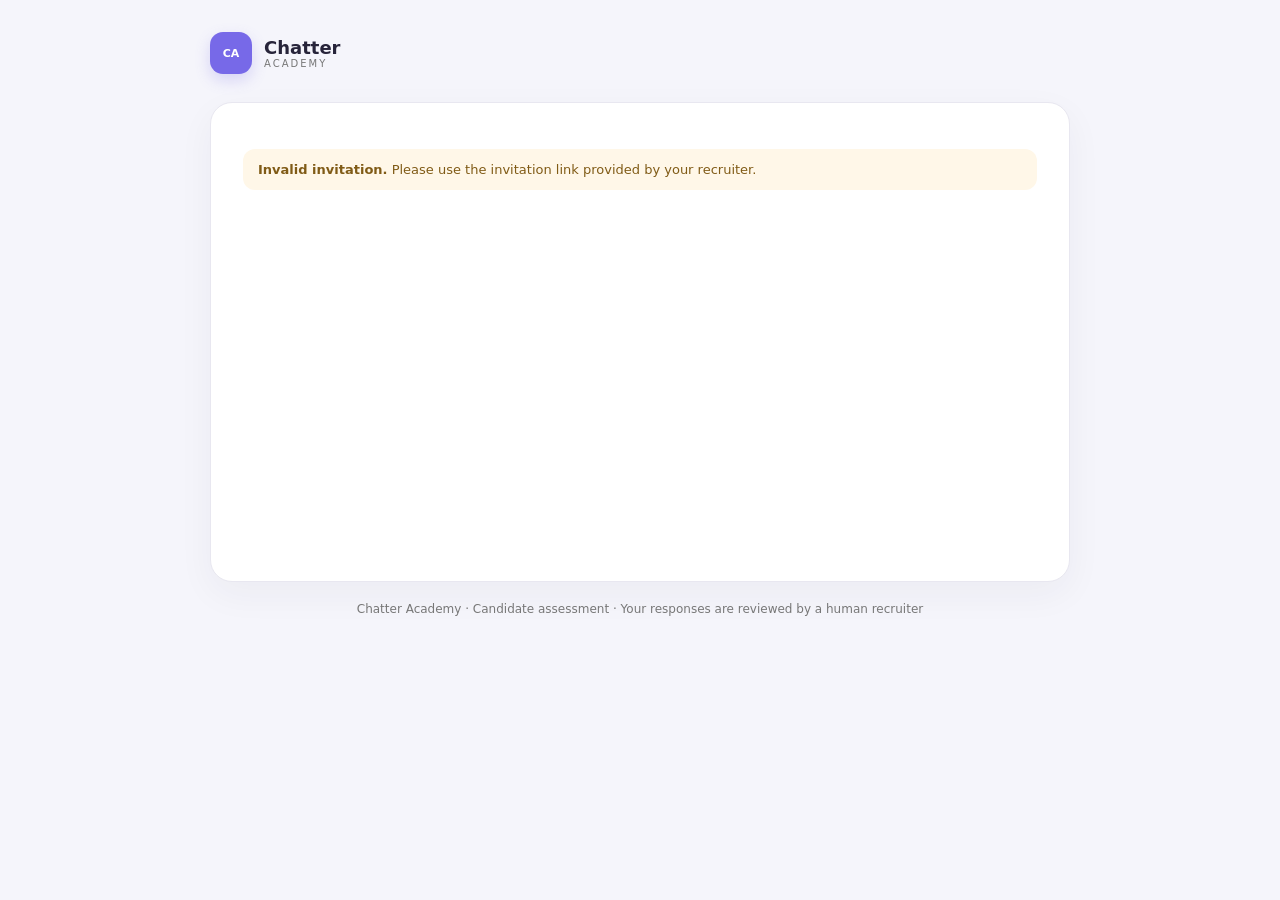
<file: candidate.html>
<!doctype html>
<html lang="en"><head><meta charset="utf-8"><meta name="viewport" content="width=device-width,initial-scale=1"><meta name="description" content="Chatter Academy candidate assessment"><title>Candidate Assessment | Chatter Academy</title><link rel="stylesheet" href="styles.css"><link rel="stylesheet" href="candidate.css"></head>
<body class="candidate-body"><main class="candidate-shell"><header class="candidate-brand"><div class="brand-mark">CA</div><div><strong>Chatter</strong><span>ACADEMY</span></div></header><section id="candidate-card" class="candidate-card"><div id="candidate-stage"></div></section><footer class="candidate-footer">Chatter Academy · Candidate assessment · Your responses are reviewed by a human recruiter</footer></main><script src="supabase-config.js"></script><script src="assessment-model.js"></script><script src="text-utils.js"></script><script src="scenario-definitions.js"></script><script src="scenario-runtime.js"></script><script src="evaluation-pipeline.js"></script><script src="scoring.js"></script><script src="critical-flags.js"></script><script src="competency-engine.js"></script><script src="candidate.js"></script></body></html>
</file>
<file: styles.css>
:root{--ink:#27243a;--muted:#8a8798;--line:#eceaf2;--bg:#fbfbfd;--purple:#7668e8;--purple-soft:#f0edff;--green:#31aa79;--orange:#e68c52;--shadow:0 10px 30px #28234c09}*{box-sizing:border-box}body{margin:0;background:var(--bg);color:var(--ink);font:14px Inter,ui-sans-serif,system-ui,-apple-system,BlinkMacSystemFont,"Segoe UI",sans-serif}.app-shell{display:flex;min-height:100vh}.sidebar{width:250px;background:#fff;border-right:1px solid var(--line);padding:28px 18px 18px;display:flex;flex-direction:column}.brand{display:flex;align-items:center;gap:10px;font-size:17px;letter-spacing:-.4px;padding:0 12px 30px}.brand strong{display:block}.brand span{display:block;font-size:8px;letter-spacing:2.4px;color:var(--purple);font-weight:800;margin-top:2px}.brand-mark{width:34px;height:34px;background:var(--purple);color:#fff;border-radius:11px;display:grid;place-items:center;font-size:11px;font-weight:800;box-shadow:0 6px 15px #7668e83d}.workspace-switcher{border:1px solid var(--line);border-radius:12px;padding:10px;display:flex;gap:9px;align-items:center;margin-bottom:28px}.workspace-switcher b,.user-row b{font-size:12px;display:block}.workspace-switcher small,.user-row small{display:block;color:var(--muted);font-size:10px;margin-top:3px}.chevron{margin-left:auto;color:var(--muted)}.nav-label{font-size:10px;color:#aaa6b5;text-transform:uppercase;letter-spacing:1.2px;font-weight:700;margin:0 12px 8px}.nav-label:not(:first-child){margin-top:24px}.nav-item{width:100%;background:none;border:0;color:#777386;padding:11px 12px;border-radius:10px;text-align:left;display:flex;align-items:center;gap:12px;font:inherit;cursor:pointer;margin-bottom:3px}.nav-item span{width:18px;text-align:center;font-size:17px}.nav-item:hover{background:#f8f7fc}.nav-item.active{background:var(--purple-soft);color:var(--purple);font-weight:700}.nav-item em{font-style:normal;margin-left:auto;background:#f1eff7;border-radius:10px;padding:2px 7px;font-size:10px}.sidebar-bottom{margin-top:auto}.help-card{margin:20px 4px;padding:13px;background:#fff9f3;border:1px solid #faeee2;border-radius:12px;display:flex;gap:10px;align-items:center}.help-icon{background:#f6c598;color:#fff;width:24px;height:24px;border-radius:50%;display:grid;place-items:center;font-weight:700}.help-card b{font-size:11px;display:block}.help-card small{font-size:9px;color:#ad9e91}.user-row{border-top:1px solid var(--line);padding:18px 6px 0;display:flex;gap:9px;align-items:center}.dots{margin-left:auto;color:#aaa}.avatar{width:31px;height:31px;border-radius:50%;display:inline-grid;place-items:center;font-size:10px;font-weight:800;color:#6f5eac;background:#eae5ff;flex:0 0 auto}.avatar.small{width:27px;height:27px}.avatar.green,.activity-avatar.green{background:#dcf5e7;color:#27825e}.avatar.purple,.activity-avatar.purple{background:#eae5ff;color:#725fca}.avatar.orange,.activity-avatar.orange{background:#ffeadc;color:#ce7541}.avatar.blue,.activity-avatar.blue{background:#dff1ff;color:#4c91bd}.main-content{flex:1;min-width:0}.topbar{height:74px;background:#fff;border-bottom:1px solid var(--line);display:flex;align-items:center;justify-content:space-between;padding:0 42px}.breadcrumbs{display:flex;gap:12px;align-items:center;color:#aaa6b5;font-size:12px}.breadcrumbs b{color:#ddd}.breadcrumbs strong{color:var(--ink)}.top-actions{display:flex;align-items:center;gap:15px}.icon-button{border:0;background:none;color:#817d8e;font-size:22px;position:relative}.icon-button i{position:absolute;right:-1px;top:1px;width:6px;height:6px;background:#ed836e;border-radius:50%}.outline-button,.date-button,.select-button{background:#fff;border:1px solid #ddd9e8;border-radius:8px;padding:10px 14px;color:var(--ink);font:inherit;font-size:12px;cursor:pointer}.outline-button{color:var(--purple);border-color:#d9d4f9;font-weight:700}.view{display:none;padding:38px 42px 60px}.view.active-view{display:block}.welcome,.simulator-header{display:flex;justify-content:space-between;align-items:flex-end;margin-bottom:30px}.eyebrow{font-size:10px;letter-spacing:1.4px;color:#a09cac;font-weight:800;margin:0 0 9px}.welcome h1,.simulator-header h1{font-size:28px;letter-spacing:-1px;margin:0 0 7px}.welcome h1 span{color:#e6b75f;font-size:21px}.subhead{color:#9692a0;margin:0;font-size:13px}.date-button{color:#6e6a79}.metrics{display:grid;grid-template-columns:repeat(4,1fr);gap:16px;margin-bottom:22px}.metric-card,.panel{background:#fff;border:1px solid var(--line);border-radius:14px;box-shadow:var(--shadow)}.metric-card{padding:19px 20px}.metric-top{display:flex;justify-content:space-between;align-items:center;margin-bottom:16px}.metric-icon{width:31px;height:31px;border-radius:9px;display:grid;place-items:center;font-size:16px}.lavender{background:#efecff;color:#7668e8}.mint{background:#e4f8ef;color:#34a978}.peach{background:#fff0e5;color:#e4894f}.blue{background:#e8f4ff;color:#58a0cd}.trend{font-size:10px;font-weight:700}.trend.up{color:#31a979}.trend.down{color:#d88063}.trend.neutral{color:#aaa6b5}.metric-card strong{display:block;font-size:25px;letter-spacing:-1px;margin-bottom:4px}.metric-card>span{display:block;font-size:12px}.metric-card small{display:block;color:#aaa6b5;font-size:10px;margin-top:9px}.grid-two{display:grid;grid-template-columns:1.55fr 1fr;gap:20px;margin-bottom:22px}.panel{padding:22px}.panel-heading{display:flex;justify-content:space-between;align-items:flex-start;margin-bottom:22px}.panel-heading h2{font-size:15px;margin:0 0 5px}.panel-heading p{font-size:11px;color:#aaa6b5;margin:0}.text-button{border:0;background:none;color:var(--purple);font-size:11px;font-weight:700;cursor:pointer}.chart-wrap{display:flex;height:206px}.y-axis{width:40px;display:flex;flex-direction:column;justify-content:space-between;padding:0 0 26px;color:#aaa6b5;font-size:9px}.chart{position:relative;flex:1}.chart svg{width:100%;height:175px;position:absolute;left:0;top:0}.grid-line{position:absolute;left:0;right:0;border-top:1px dashed #eeeef4}.l1{top:0}.l2{top:43px}.l3{top:86px}.l4{top:129px}.x-axis{display:flex;justify-content:space-between;color:#aaa6b5;font-size:9px;position:absolute;bottom:5px;width:100%}.activity-list{margin-top:6px}.activity{display:flex;gap:10px;padding:10px 0;border-bottom:1px solid #f3f2f6}.activity:last-child{border:0}.activity-avatar{width:29px;height:29px;border-radius:50%;display:grid;place-items:center;font-size:9px;font-weight:800;flex:0 0 auto}.activity b{display:block;font-size:11px;font-weight:700;margin:1px 0 4px}.activity small{color:#9995a3;font-size:10px;display:block}.activity time{color:#aaa6b5;font-size:9px;display:block;margin-top:6px}.table-wrap{overflow-x:auto}table{border-collapse:collapse;width:100%;text-align:left;font-size:11px}th{font-size:9px;text-transform:uppercase;letter-spacing:.7px;color:#aaa6b5;font-weight:700;padding:10px 12px;border-bottom:1px solid var(--line)}td{padding:13px 12px;border-bottom:1px solid #f1f0f5;color:#777383;white-space:nowrap}tbody tr:last-child td{border-bottom:0}.person{display:flex;align-items:center;gap:9px;color:var(--ink)}.score{font-weight:800}.score.high{color:#2da475}.score.mid{color:#c5933a}.score.low{color:#d57364}.status{padding:5px 8px;border-radius:5px;font-size:9px;font-weight:700}.reviewed{background:#e8f8f0;color:#2c9b6d}.pending{background:#fff5df;color:#bd8a32}.progress{background:#f0edff;color:#7768d6}.simulator-layout{display:grid;grid-template-columns:280px minmax(420px,680px);gap:20px;align-items:start}.scenario-panel{padding:20px}.scenario-panel h2{font-size:14px;margin:0 0 22px}.scenario-panel label{display:block;font-size:10px;font-weight:700;color:#6e6979;margin-bottom:17px}.scenario-panel select{display:block;width:100%;margin-top:8px;border:1px solid #e3e0ea;border-radius:8px;padding:11px 9px;color:var(--ink);background:#fff;font:inherit;font-size:11px}.scenario-note{background:#faf8ff;border-radius:10px;padding:12px;display:flex;gap:9px;margin-top:23px;color:#6d6599}.scenario-note>span{font-size:16px}.scenario-note b{font-size:10px}.scenario-note p{font-size:10px;line-height:1.5;color:#9893aa;margin:5px 0 0}.score-preview{border-top:1px solid var(--line);margin-top:25px;padding-top:17px;display:flex;align-items:center;justify-content:space-between}.score-preview span{display:block;color:#aaa6b5;font-size:10px}.score-preview strong{font-size:26px;display:block;margin-top:4px}.mini-bars{display:flex;gap:3px;align-items:end;height:27px}.mini-bars i{display:block;width:7px;background:#ddd9fa;border-radius:3px}.mini-bars i:nth-child(1){height:10px}.mini-bars i:nth-child(2){height:15px}.mini-bars i:nth-child(3){height:20px;background:#a69bef}.mini-bars i:nth-child(4){height:24px;background:#8779eb}.mini-bars i:nth-child(5){height:18px}.chat{padding:0;overflow:hidden}.chat-header{height:74px;padding:15px 20px;border-bottom:1px solid var(--line);display:flex;align-items:center;justify-content:space-between}.chat-person{display:flex;align-items:center;gap:9px}.chat-person b{display:block;font-size:13px}.chat-person small{display:block;color:#aaa6b5;font-size:10px;margin-top:4px}.creator{background:#f4d8d0;color:#b66e62}.online-dot{display:inline-block;width:6px;height:6px;background:#38b87e;border-radius:50%;margin-right:4px}.scenario-pill{background:#f0edff;color:#7668e8;border-radius:15px;padding:6px 9px;font-size:9px;font-weight:700}.messages{height:410px;padding:24px 20px;overflow-y:auto;background:#fefeff}.message-row{display:flex;gap:9px;margin-bottom:20px}.message-row .avatar{margin-top:2px}.bubble{max-width:430px;padding:12px 14px;border-radius:4px 14px 14px 14px;font-size:12px;line-height:1.55}.creator-bubble{background:#f2effc;color:#514b68}.user-row-message{justify-content:flex-end}.user-row-message .bubble{border-radius:14px 4px 14px 14px;background:var(--purple);color:#fff}.message-row time{display:block;color:#aaa6b5;font-size:9px;margin-top:6px}.user-row-message time{text-align:right}.typing{height:23px;padding:0 20px;color:#aaa6b5;font-size:10px}.typing span{display:inline-block;width:4px;height:4px;background:#aaa6b5;border-radius:50%;margin:0 2px 2px 0}.composer{display:flex;gap:10px;border-top:1px solid var(--line);padding:14px 18px}.composer input{border:0;outline:0;flex:1;font:inherit;font-size:12px;color:var(--ink)}.composer button{border:0;background:var(--purple);color:#fff;border-radius:8px;width:30px;height:30px;font-size:18px;cursor:pointer}.chat-hint{text-align:center;color:#b0acb8;font-size:9px;padding:0 0 14px}.count-badge{font-size:10px;background:#f0edff;color:var(--purple);padding:3px 7px;border-radius:10px;margin-left:5px}.search-box{border:1px solid #e5e2ec;border-radius:8px;padding:8px 10px;color:#aaa6b5}.search-box input{border:0;outline:0;font:inherit;font-size:11px;width:140px}.personality-grid{display:grid;grid-template-columns:repeat(3,1fr);gap:18px}.personality-card{background:#fff;border:1px solid var(--line);border-radius:14px;overflow:hidden}.personality-cover{height:145px;display:grid;place-items:center;position:relative}.luna-cover{background:linear-gradient(135deg,#ede9ff,#d9d1ff)}.maya-cover{background:linear-gradient(135deg,#ffe9df,#ffd2c0)}.riley-cover{background:linear-gradient(135deg,#dff1f2,#bbdcde)}.avatar.large{width:72px;height:72px;font-size:27px;box-shadow:0 8px 20px #7961a22b}.avatar.maya{background:#f8c6b2;color:#a9604e}.avatar.riley{background:#acd1d2;color:#4d8182}.live-tag{position:absolute;top:12px;right:12px;background:#fff9;color:#3aa478;border-radius:12px;padding:5px 8px;font-size:9px;font-weight:700}.personality-body{padding:18px}.card-title{display:flex;justify-content:space-between;align-items:center}.card-title h2{font-size:16px;margin:0}.personality-body p{color:#93909d;font-size:11px;line-height:1.55;min-height:35px}.tag-row{display:flex;gap:6px;margin:14px 0}.tag-row span{font-size:9px;color:#7768e8;background:#f1efff;padding:5px 7px;border-radius:5px}.full-button{width:100%;padding:9px;border:1px solid #ddd9ef;background:#fff;border-radius:7px;color:var(--purple);font-size:10px;font-weight:700;cursor:pointer}.full-button:hover{background:#f8f7ff}.toast{position:fixed;bottom:24px;right:24px;background:#27243a;color:#fff;padding:12px 16px;border-radius:8px;font-size:12px;box-shadow:0 8px 25px #0002;opacity:0;transform:translateY(10px);transition:.25s;pointer-events:none}.toast.show{opacity:1;transform:translateY(0)}@media(max-width:1000px){.sidebar{width:210px}.view{padding:28px 24px}.topbar{padding:0 24px}.metrics{grid-template-columns:repeat(2,1fr)}.grid-two{grid-template-columns:1fr}.personality-grid{grid-template-columns:repeat(2,1fr)}}@media(max-width:720px){.sidebar{display:none}.simulator-layout{grid-template-columns:1fr}.view{padding:24px 16px}.welcome,.simulator-header{align-items:flex-start;gap:15px;flex-direction:column}.topbar{padding:0 16px}.metrics{grid-template-columns:1fr 1fr}.personality-grid{grid-template-columns:1fr}}
.rubric-note{border-top:1px solid var(--line);margin-top:20px;padding-top:15px}.rubric-note b{display:block;font-size:10px}.rubric-note small{display:block;color:#aaa6b5;font-size:9px;line-height:1.5;margin-top:5px}.score-report{margin-top:20px;padding:20px}.heuristic-tag{font-size:9px;color:#9b7b36;background:#fff5df;padding:6px 8px;border-radius:12px;font-weight:700}.report-grid{display:grid;grid-template-columns:1fr 1fr;gap:28px;font-size:11px}.report-grid div>b{font-size:10px;color:#6e6979}.report-grid ul{padding-left:17px;color:#898594;line-height:1.7;margin:9px 0 0}.report-grid p{color:#898594;line-height:1.5;margin:7px 0 14px}
.admin-demo-banner{margin:14px 0 20px;border:1px solid #f0d79d;background:#fff7e7;color:#7a5a18;padding:12px 15px;border-radius:12px;font-size:13px}.admin-demo-banner b{letter-spacing:.5px}
</file>
<file: candidate.css>
.candidate-body{background:#f5f5fb;min-height:100vh}.candidate-shell{max-width:900px;margin:0 auto;padding:32px 20px}.candidate-brand{display:flex;align-items:center;gap:12px;margin-bottom:28px}.candidate-brand .brand-mark{display:grid;place-items:center;width:42px;height:42px;border-radius:13px;background:#7769e8;color:white;font-weight:800}.candidate-brand strong{display:block;font-size:18px}.candidate-brand span{display:block;font-size:10px;letter-spacing:2px;color:#777}.candidate-card{background:#fff;border:1px solid #e8e7f0;border-radius:22px;padding:32px;box-shadow:0 12px 36px #29264a0c;min-height:480px}.candidate-footer{text-align:center;color:#777;font-size:12px;padding:20px}.candidate-kicker{color:#7669e6;font-size:12px;letter-spacing:1.6px;font-weight:700}.candidate-card h1{font-size:30px;line-height:1.2;margin:12px 0}.candidate-card p{color:#626275;line-height:1.6}.candidate-form{display:grid;gap:16px;max-width:520px;margin-top:24px}.candidate-form label{display:grid;gap:7px;font-weight:600;font-size:14px}.candidate-form input,.candidate-form select{border:1px solid #dedde8;border-radius:10px;padding:12px;font:inherit}.ca-button{background:#7669e6;border:0;border-radius:10px;color:#fff;padding:12px 18px;font-weight:700;cursor:pointer}.ca-button.secondary{background:#f0effb;color:#5147b7}.ca-button:disabled{opacity:.45;cursor:not-allowed}.candidate-chat{border:1px solid #e6e5ed;border-radius:16px;overflow:hidden;margin-top:20px}.candidate-chat-head{background:#faf9fe;padding:15px;display:flex;align-items:center;gap:10px;border-bottom:1px solid #e6e5ed}.candidate-chat-head .bubble-avatar{background:#786be8;color:white;width:34px;height:34px;border-radius:50%;display:grid;place-items:center;font-weight:bold}.candidate-chat-head small{display:block;color:#777}.candidate-messages{padding:18px;min-height:240px;max-height:420px;overflow:auto;display:flex;flex-direction:column;gap:12px}.ca-msg{max-width:82%;padding:12px 14px;border-radius:15px;line-height:1.5;font-size:14px;white-space:pre-wrap}.ca-msg.fan{background:#f0eff9;align-self:flex-start;border-bottom-left-radius:5px}.ca-msg.candidate{background:#7769e8;color:white;align-self:flex-end;border-bottom-right-radius:5px}.candidate-composer{display:flex;gap:8px;padding:12px;border-top:1px solid #eee}.candidate-composer input{flex:1;min-width:0;border:1px solid #dedde8;border-radius:10px;padding:12px;font:inherit}.candidate-progress{height:6px;background:#eee;border-radius:10px;margin:18px 0;overflow:hidden}.candidate-progress div{height:100%;background:#7769e8;width:0;transition:width .2s}.candidate-alert{padding:13px 15px;border-radius:12px;background:#fff7e8;color:#805b16;font-size:13px;margin:14px 0}.candidate-success{background:#f0fbf5;border:1px solid #d2efdf;padding:20px;border-radius:14px}.candidate-consent{display:flex;align-items:flex-start;gap:10px;font-size:13px!important;color:#5b5b6b!important}.candidate-consent input{margin-top:4px}.candidate-scenario-chip{display:inline-block;background:#f0effb;color:#5147b7;border-radius:100px;padding:6px 10px;font-size:12px;font-weight:600}
</file>
